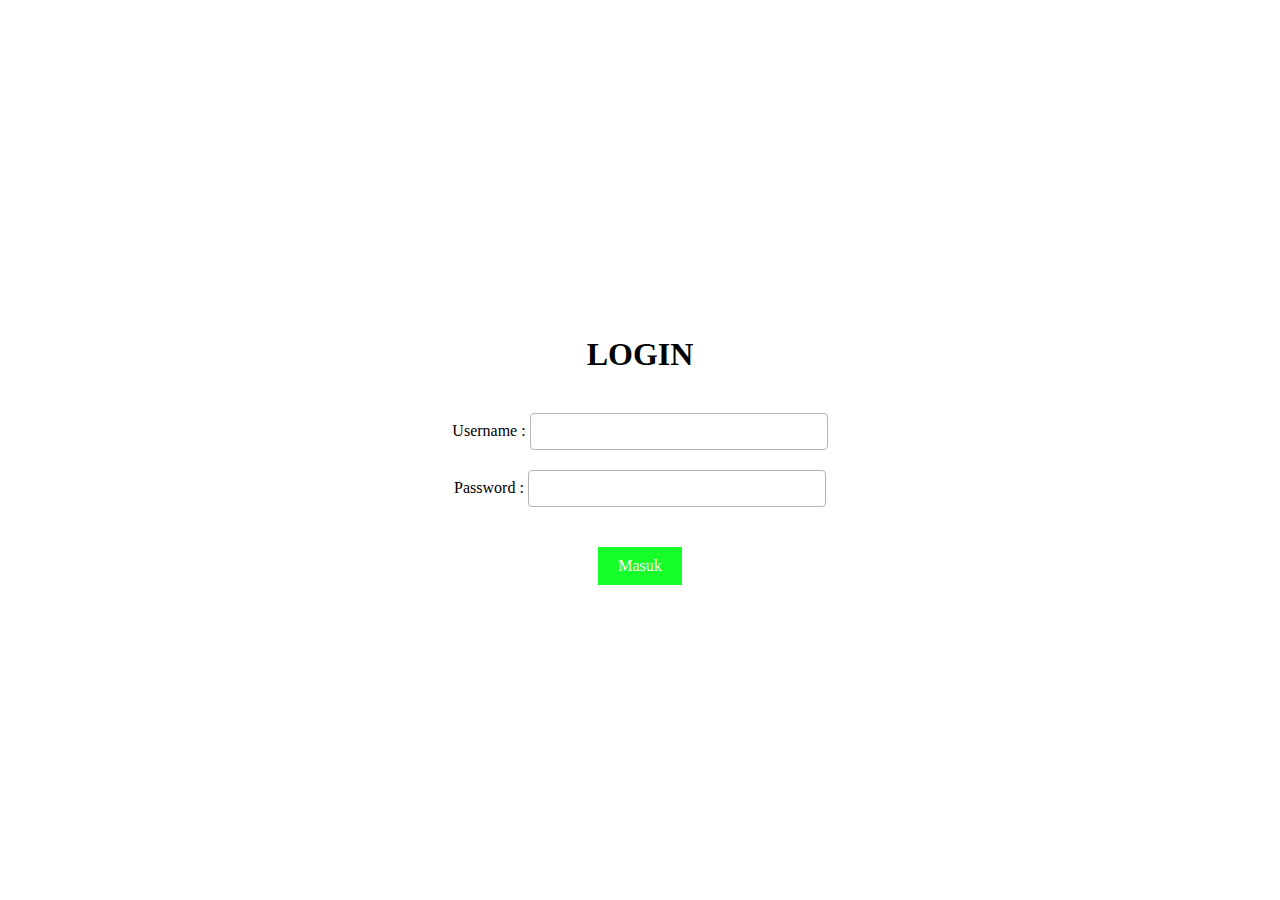
<file: index.html>
<!DOCTYPE html>
<html lang="en">
<head>
    <meta charset="UTF-8">
    <meta http-equiv="X-UA-Compatible" content="IE=edge">
    <meta name="viewport" content="width=device-width, initial-scale=1.0">
    <link rel="stylesheet" href="style.css">
    <title>Login</title>
</head>
<body>
    <center>
        <div class="loginForm">
        <h1>LOGIN</h1>
        <div class="username">
            <label for="Username">Username :</label>
            <input type="text" name="" id="">
        </div>
        <div class="password">
            <label for="Password">Password :</label>
            <input type="text" name="" id="">
        </div>
        
        <a href="">Masuk</a>
    </div>
    </center>
</body>
</html>
</file>
<file: style.css>
body {
  margin: 0;
}
.loginForm {
  width: 50%;
  height: 100vh;
  display: flex;
  flex-direction: column;
  justify-content: center;
  align-items: center;
}
.username,
.password {
  margin: 10px;
  width: 100%;
}
.loginForm input {
  width: 40%;
  border-radius: 4px;
  border: 1px solid rgb(182, 181, 181);
  padding: 10px 20px;
}

.loginForm a {
  text-decoration: none;
  color: white;
  margin-top: 30px;
  padding: 10px 20px;
  background-color: rgb(22, 255, 41);
  transition: 0.3s ease-in-out;
}
.loginForm a:hover {
  background-color: rgb(62, 156, 49);
}
.loginForm h1 {
  margin-bottom: 30px;
}
</file>
